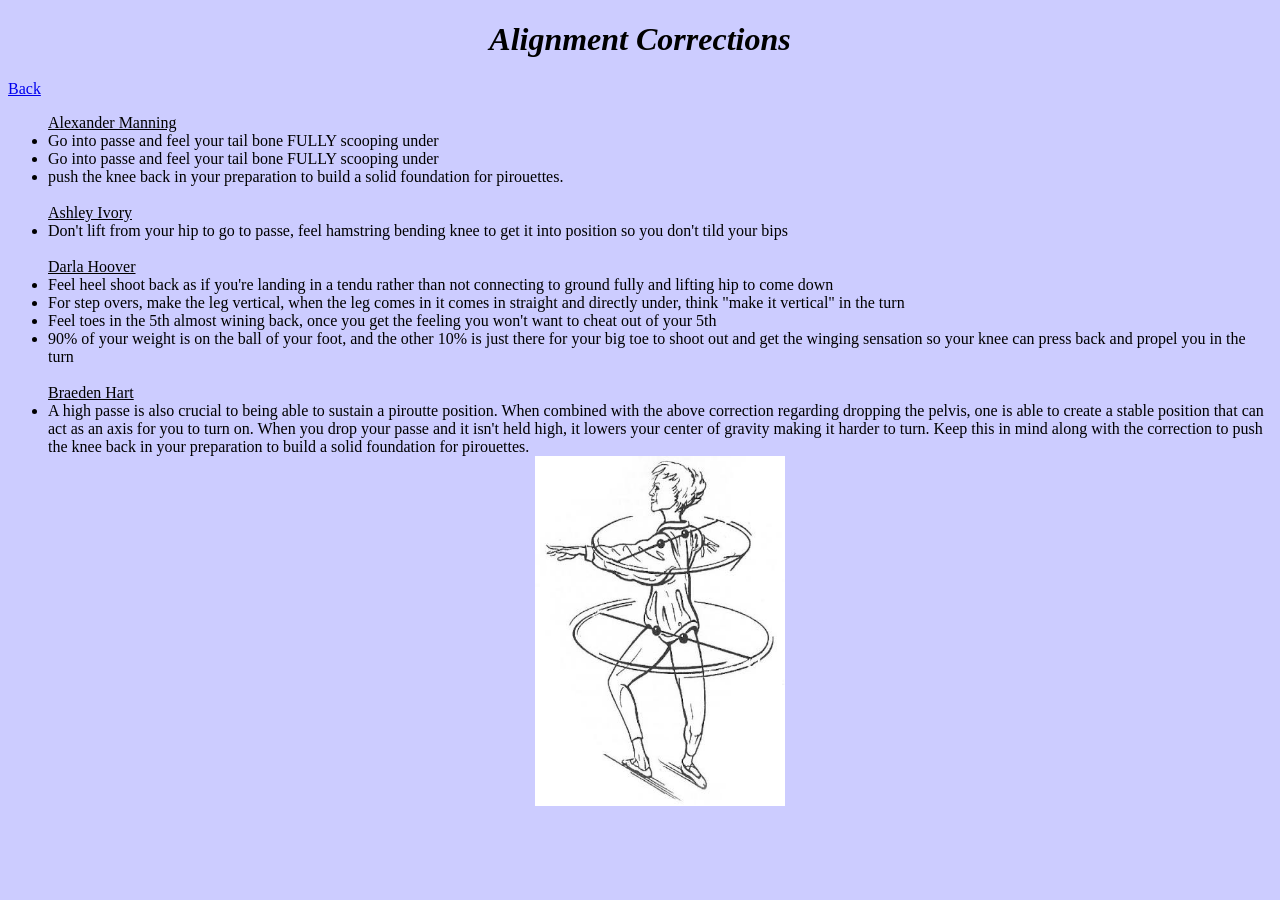
<file: CST255-WebsiteProject-main 2/CST255-WebsiteProject/alignment.html>
<!DOCTYPE html>
<html>
  <head>
		<link rel="stylesheet" href="style.css">
		<title>Alignment Page</title>
	</head>
  <body>
    <header>
			<h1> <em>Alignment Corrections</em></h1>
    </header>
    <a href= index.html> Back </a>
    
      <ul>
        
        <u>Alexander Manning</u>
        <li>
         Go into passe and feel your tail bone FULLY scooping under
        </li>
        
        <li>
         Go into passe and feel your tail bone FULLY scooping under
        </li> 
        
        <li>
          push the knee back in your preparation to build a solid foundation for pirouettes.
        </li>
        
        <br>
        
        <u>Ashley Ivory</u>
        <li>
         Don't lift from your hip to go to passe, feel hamstring bending knee to get it into position so you don't tild your bips
        </li>

        <br>

        <u>Darla Hoover</u>
         <li>
           Feel heel shoot back as if you're landing in a tendu rather than not connecting to ground fully and lifting hip to come down
        </li>
        
         <li>
           For step overs, make the leg vertical, when the leg comes in it comes in straight and directly under, think "make it vertical" in the turn
        </li>
        
         <li>
           Feel toes in the 5th almost wining back, once you get the feeling you won't want to cheat out of your 5th
        </li>      

         <li>
           90% of your weight is on the ball of your foot, and the other 10% is just there for your big toe to shoot out and get the winging sensation so your knee can press back and propel you in the turn
        </li>  

        <br>
        
      <u>Braeden Hart</u>
        <li>
  			  A high passe is also crucial to being able to sustain a piroutte position. When
  				combined with the above correction regarding dropping the pelvis, one is able to
  				create a stable position that can act as an axis for you to turn on. When you drop
  				your passe and it isn't held high, it lowers your center of gravity making it harder
  				to turn. Keep this in mind along with the correction to push the knee back in your 
  				preparation to build a solid foundation for pirouettes.
        </li>

  					<img class="center_image" src="pirouette.jpg" width = 250 height = 350 alt = "Image showing physics and energy flow of pirouette" />
      </ul>
    
    </body>
</html>
</file>
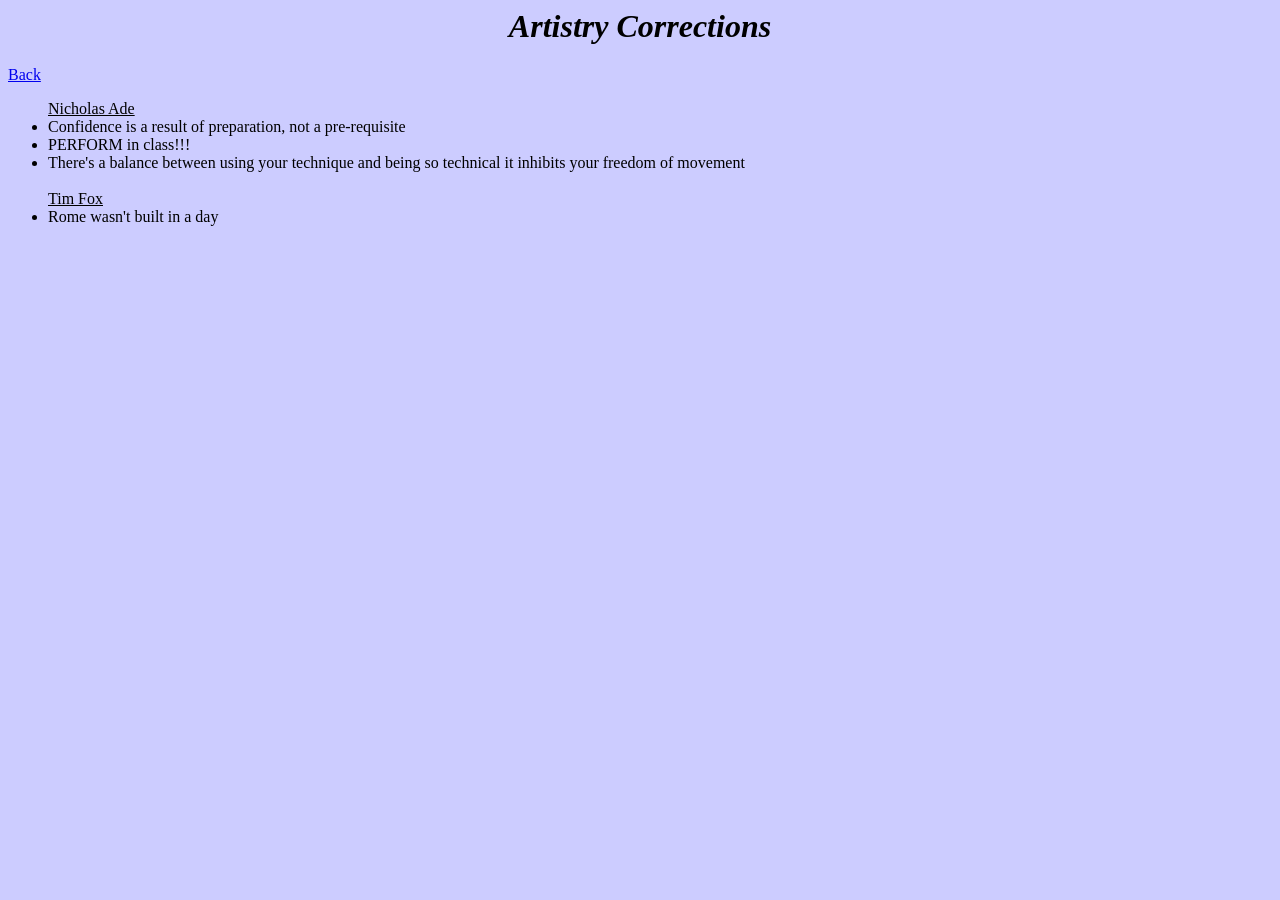
<file: CST255-WebsiteProject-main 2/CST255-WebsiteProject/artistry.html>
<html>
  <head>
		<link rel="stylesheet" href="style.css">
		<title>Artistry Page</title>
	</head>
  <body>
    <header>
			<h1> <em>Artistry Corrections</em> </h1>
    <a href=index.html> Back </a>
      
    <ul>
        <u> Nicholas Ade </u>

        <li>
          Confidence is a result of preparation, not a pre-requisite
        </li>

        <li>
          PERFORM in class!!!
        </li>
          
        <li>
          There's a balance between using your technique and being so technical it inhibits your freedom of movement
        </li>

          <br>

        <u>Tim Fox</u>
          
        <li>
          Rome wasn't built in a day
        </li>
        </ul>
    </header>
  </body>
</html>
</file>
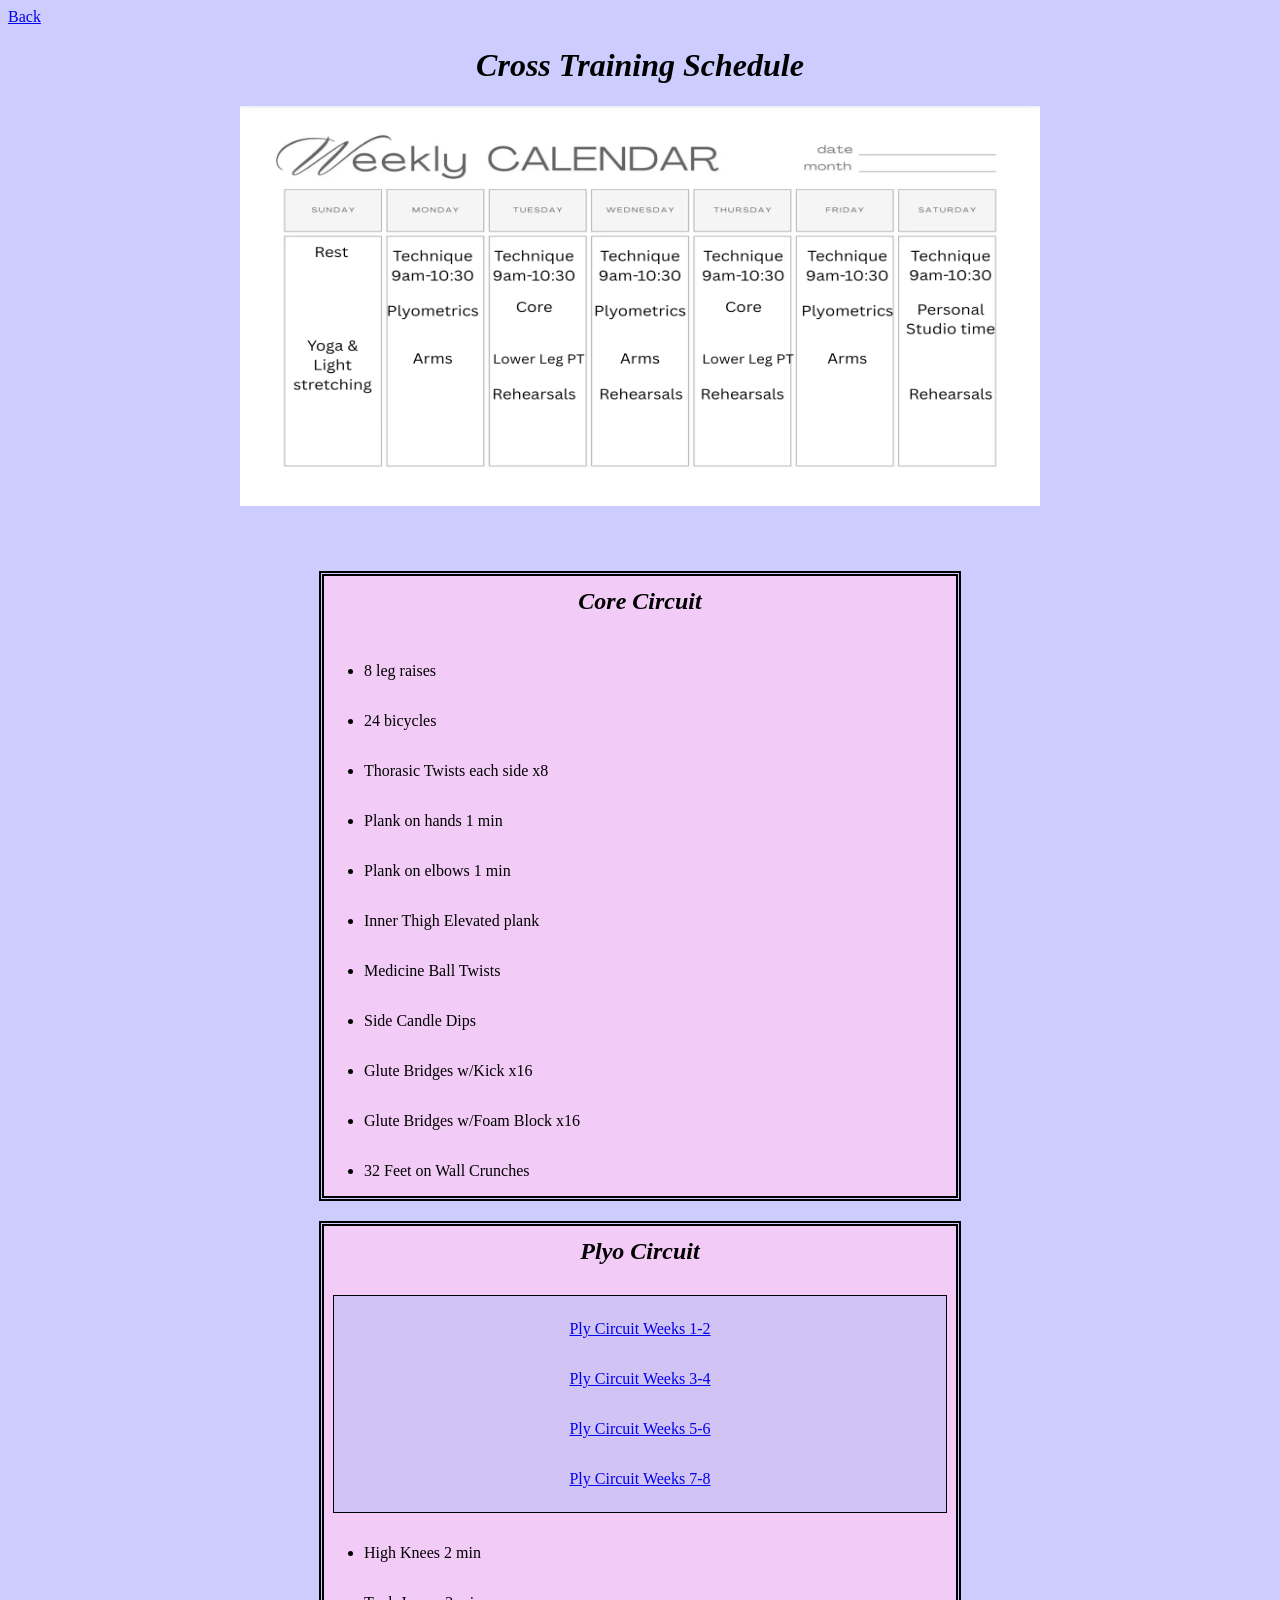
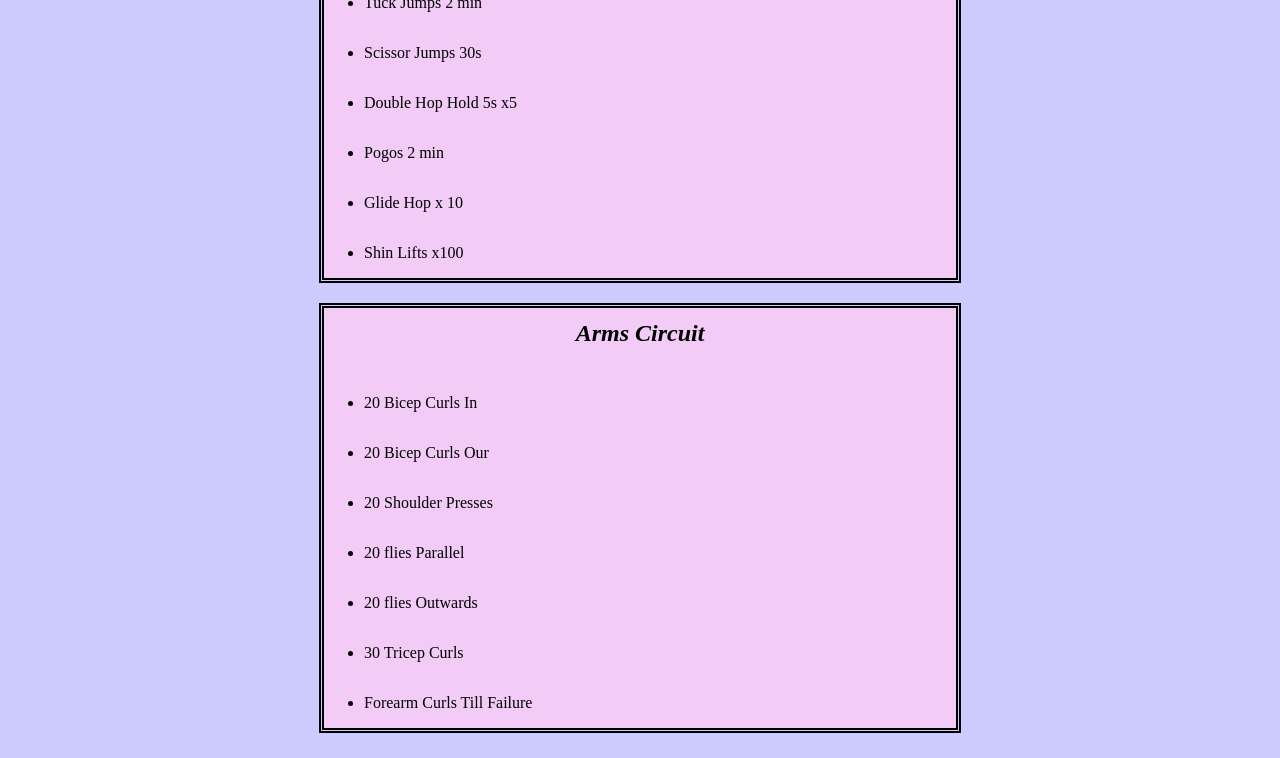
<file: CST255-WebsiteProject-main 2/CST255-WebsiteProject/crossTraining.html>
<!Doctype html>
<html>
  <head>
		<link rel="stylesheet" href="style.css">
		<title>Cross Training Page</title>
	</head>

    <body style="background-color: #CCCCFF;">
		<style>
				.center_training_calendar{
				width:800px;
				height:200px;
				display:table;
				margin-left:auto;
				margin-right:auto;
				text-align:center;
			}
		</style>

    <a href=index.html> Back </a>
    <!--Creating back button to navigate back to home page-->

			<header>
  			<h1> <center><em>Cross Training Schedule</em></center> </h1>
  				<div class="center_training_calendar"> 
  			<!--Creating separate class for image to be contained in for above styling element to center-->
  					<img src="trainingCalendar.jpg" width = 800 height = 400 alt = "Training Calendar Schedule" style="margin: auto;" />
  			<!--Calendar Image of Workout splot-->
  				</div>
	  	</header>

      <br>
      <br>

      <section id="Cross-Training-Page"> 
        <header>
          <div class="Core-Circuit">
            <h1> <center><em>Core Circuit</em></center> </h1>
              <ul>
                <li>8 leg raises</li>
                <li>24 bicycles</li>
                <li>Thorasic Twists each side x8</li>
                <li>Plank on hands 1 min</li>
                <li>Plank on elbows 1 min</li>
                <li>Inner Thigh Elevated plank</li>
                <li>Medicine Ball Twists</li>
                <li>Side Candle Dips</li>
                <li>Glute Bridges w/Kick x16</li>
                <li>Glute Bridges w/Foam Block x16</li>
                <li>32 Feet on Wall Crunches</li>
              </ul>        
          </header>
          </div>

            
          <div class="Plyo-Circuit">
            <h1> <center><em>Plyo Circuit</em></center> </h1>
            <div class="Plyo-Links">
                <a href=https://www.youtube.com/watch?v=0dejSudKxac> Ply Circuit Weeks 1-2</a>
                <br>
                <a href=https://www.youtube.com/watch?v=tOJmlbM8ink> Ply Circuit Weeks 3-4</a>
                <br>
                <a href=https://www.youtube.com/watch?v=lTLb0ZNrZZ4> Ply Circuit Weeks 5-6</a>
                <br>
                <a href=https://www.youtube.com/watch?v=t0fVDW7JQC8> Ply Circuit Weeks 7-8</a>   
            </div>

                <ul>
                <li>High Knees 2 min</li>
                <li>Tuck Jumps 2 min</li>
                <li>Scissor Jumps 30s</li>
                <li>Double Hop Hold 5s x5</li>
                <li>Pogos 2 min</li>
                <li>Glide Hop x 10</li>
                <li>Shin Lifts x100</li>
              </ul>        
          </div>

          <div class="Arms-Circuit">

        <header>
          <h1> <center><em>Arms Circuit</em></center> </h1>
            <ul>
              <li>20 Bicep Curls In</li>
              <li>20 Bicep Curls Our</li>
              <li>20 Shoulder Presses</li>
              <li>20 flies Parallel</li>
              <li>20 flies Outwards</li>
              <li>30 Tricep Curls</li>
              <li>Forearm Curls Till Failure</li>   
            </ul>                
        </header>
          </div>
      </section>
    </body>
</html>
</file>
<file: CST255-WebsiteProject-main 2/CST255-WebsiteProject/style.css>
body{
background-color: #CCCCFF;
}

nav {
    background-color: #aeaef8ec; min-height: 50px;
    text-align: center;
    line-height: 50px;
    padding: 15px;
    width: 100%;
}

nav a{
    outline: 5px dotted #000000;
    padding: 8px 16px;
    font-size: 1.5em; text-decoration: none;
    font-family: verdana;
    margin: 5px 10px;
}

nav a:hover{
    background-color: #F6DCD2;
}

.company-schedule{
    width: 400px; 
    height: 600px;
    border: 100%;
    padding: 100px 25% 300px 25%;
}

.center_image {
    display: block;
    margin: 0 auto;
}

nav button {
    outline: 5px dotted #000000;
    padding: 8px 16px;
    font-size: 1.5em; 
    font-family: verdana;
    margin: 5px 10px;
    background-color: transparent;
    border: none;
    cursor: pointer;
    color: #0004ea;
}

nav button:hover {
    background-color: #F6DCD2;
}
    
h1 {
    text-align: center;
}

.gallery {
    position: relative;
    width: 700px;
    height: 800px;
    margin: 0 auto;
}

.resume-gallery-img {
    position: absolute;
    width: 220px;
    height: 300px;
    object-fit: cover;
    border: 5px solid white;
    box-shadow: 0 5px 12px rgba(0,0,0,.3);
    transition: transform .3s ease;
}

.img1 {
    left: 60px;
    top: 0;
}

.img2 {
    right: 60px;
    top: 0;
}

.img5 {
    left: 240px;
    top: 200px;
}

.img3 {
    left: 60px;
    top: 430px;
}

.img4 {
    right: 60px;
    top: 430px;
}

.img5:hover {
    transform: scale(1.1);
    z-index: 10;
}

.Plyo-Circuit{
    background-color: #f6cdf7ec; min-height: 50px;
    outline: 5px double #000000;
    line-height: 50px;
    margin: 30px 25%;
}

.Core-Circuit{
    background-color: #f6cdf7ec; min-height: 50px;
    outline: 5px double #000000;
    line-height: 50px;
    margin: 30px 25%;
}
 .Arms-Circuit{
    background-color: #f6cdf7ec; min-height: 50px;
    outline: 5px double #000000;
    line-height: 50px;
    margin: 30px 25%;
 }

 .Plyo-Links{
    background-color: #bdbdf596; min-height: auto;
    outline: 1px solid #000000;
    padding: 8px 16px;
    margin: 5px 10px;
    text-align: center;
 }
</file>
